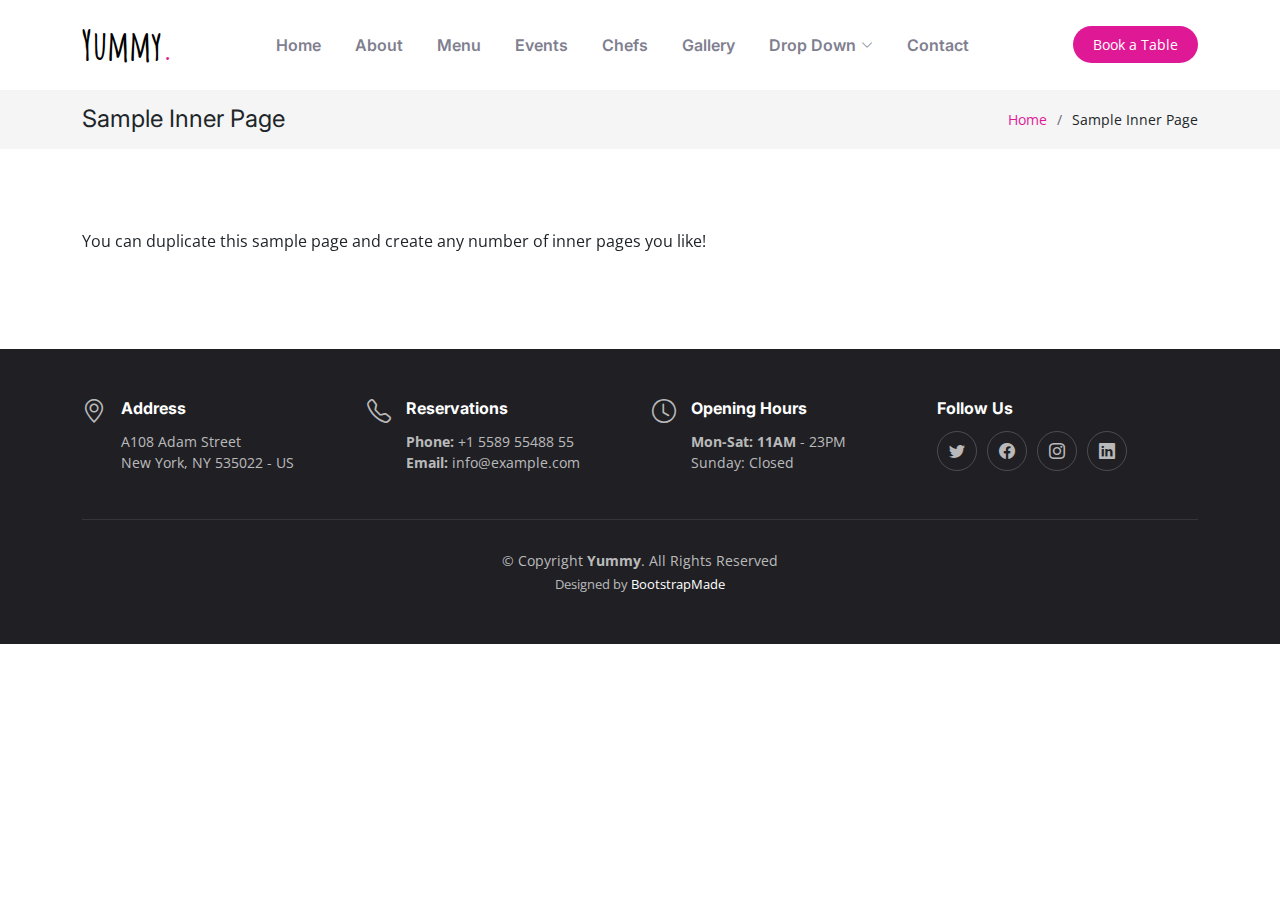
<file: sample-inner-page.html>
<!DOCTYPE html>
<html lang="en">

<head>
  <meta charset="utf-8">
  <meta content="width=device-width, initial-scale=1.0" name="viewport">

  <title>[Template] Sample Inner Page</title>
  <meta content="" name="description">
  <meta content="" name="keywords">

  <!-- Favicons -->
  <link href="assets/img/favicon.png" rel="icon">
  <link href="assets/img/apple-touch-icon.png" rel="apple-touch-icon">

  <!-- Google Fonts -->
  <link rel="preconnect" href="https://fonts.googleapis.com">
  <link rel="preconnect" href="https://fonts.gstatic.com" crossorigin>
  <link href="https://fonts.googleapis.com/css2?family=Open+Sans:ital,wght@0,300;0,400;0,500;0,600;0,700;1,300;1,400;1,600;1,700&family=Amatic+SC:ital,wght@0,300;0,400;0,500;0,600;0,700;1,300;1,400;1,500;1,600;1,700&family=Inter:ital,wght@0,300;0,400;0,500;0,600;0,700;1,300;1,400;1,500;1,600;1,700&display=swap" rel="stylesheet">

  <!-- Vendor CSS Files -->
  <link href="assets/vendor/bootstrap/css/bootstrap.min.css" rel="stylesheet">
  <link href="assets/vendor/bootstrap-icons/bootstrap-icons.css" rel="stylesheet">
  <link href="assets/vendor/aos/aos.css" rel="stylesheet">
  <link href="assets/vendor/glightbox/css/glightbox.min.css" rel="stylesheet">
  <link href="assets/vendor/swiper/swiper-bundle.min.css" rel="stylesheet">

  <!-- Template Main CSS File -->
  <link href="assets/css/main.css" rel="stylesheet">

  <!-- =======================================================
  * Template Name: Yummy
  * Updated: Mar 10 2023 with Bootstrap v5.2.3
  * Template URL: https://bootstrapmade.com/yummy-bootstrap-restaurant-website-template/
  * Author: BootstrapMade.com
  * License: https://bootstrapmade.com/license/
  ======================================================== -->
</head>

<body>

  <!-- ======= Header ======= -->
  <header id="header" class="header fixed-top d-flex align-items-center">
    <div class="container d-flex align-items-center justify-content-between">

      <a href="index.html" class="logo d-flex align-items-center me-auto me-lg-0">
        <!-- Uncomment the line below if you also wish to use an image logo -->
        <!-- <img src="assets/img/logo.png" alt=""> -->
        <h1>Yummy<span>.</span></h1>
      </a>

      <nav id="navbar" class="navbar">
        <ul>
          <li><a href="#hero">Home</a></li>
          <li><a href="#about">About</a></li>
          <li><a href="#menu">Menu</a></li>
          <li><a href="#events">Events</a></li>
          <li><a href="#chefs">Chefs</a></li>
          <li><a href="#gallery">Gallery</a></li>
          <li class="dropdown"><a href="#"><span>Drop Down</span> <i class="bi bi-chevron-down dropdown-indicator"></i></a>
            <ul>
              <li><a href="#">Drop Down 1</a></li>
              <li class="dropdown"><a href="#"><span>Deep Drop Down</span> <i class="bi bi-chevron-down dropdown-indicator"></i></a>
                <ul>
                  <li><a href="#">Deep Drop Down 1</a></li>
                  <li><a href="#">Deep Drop Down 2</a></li>
                  <li><a href="#">Deep Drop Down 3</a></li>
                  <li><a href="#">Deep Drop Down 4</a></li>
                  <li><a href="#">Deep Drop Down 5</a></li>
                </ul>
              </li>
              <li><a href="#">Drop Down 2</a></li>
              <li><a href="#">Drop Down 3</a></li>
              <li><a href="#">Drop Down 4</a></li>
            </ul>
          </li>
          <li><a href="#contact">Contact</a></li>
        </ul>
      </nav><!-- .navbar -->

      <a class="btn-book-a-table" href="#book-a-table">Book a Table</a>
      <i class="mobile-nav-toggle mobile-nav-show bi bi-list"></i>
      <i class="mobile-nav-toggle mobile-nav-hide d-none bi bi-x"></i>

    </div>
  </header><!-- End Header -->

  <main id="main">

    <!-- ======= Breadcrumbs ======= -->
    <div class="breadcrumbs">
      <div class="container">

        <div class="d-flex justify-content-between align-items-center">
          <h2>Sample Inner Page</h2>
          <ol>
            <li><a href="index.html">Home</a></li>
            <li>Sample Inner Page</li>
          </ol>
        </div>

      </div>
    </div><!-- End Breadcrumbs -->

    <section class="sample-page">
      <div class="container" data-aos="fade-up">

        <p>
          You can duplicate this sample page and create any number of inner pages you like!
        </p>

      </div>
    </section>

  </main><!-- End #main -->

  <!-- ======= Footer ======= -->
  <footer id="footer" class="footer">

    <div class="container">
      <div class="row gy-3">
        <div class="col-lg-3 col-md-6 d-flex">
          <i class="bi bi-geo-alt icon"></i>
          <div>
            <h4>Address</h4>
            <p>
              A108 Adam Street <br>
              New York, NY 535022 - US<br>
            </p>
          </div>

        </div>

        <div class="col-lg-3 col-md-6 footer-links d-flex">
          <i class="bi bi-telephone icon"></i>
          <div>
            <h4>Reservations</h4>
            <p>
              <strong>Phone:</strong> +1 5589 55488 55<br>
              <strong>Email:</strong> info@example.com<br>
            </p>
          </div>
        </div>

        <div class="col-lg-3 col-md-6 footer-links d-flex">
          <i class="bi bi-clock icon"></i>
          <div>
            <h4>Opening Hours</h4>
            <p>
              <strong>Mon-Sat: 11AM</strong> - 23PM<br>
              Sunday: Closed
            </p>
          </div>
        </div>

        <div class="col-lg-3 col-md-6 footer-links">
          <h4>Follow Us</h4>
          <div class="social-links d-flex">
            <a href="#" class="twitter"><i class="bi bi-twitter"></i></a>
            <a href="#" class="facebook"><i class="bi bi-facebook"></i></a>
            <a href="#" class="instagram"><i class="bi bi-instagram"></i></a>
            <a href="#" class="linkedin"><i class="bi bi-linkedin"></i></a>
          </div>
        </div>

      </div>
    </div>

    <div class="container">
      <div class="copyright">
        &copy; Copyright <strong><span>Yummy</span></strong>. All Rights Reserved
      </div>
      <div class="credits">
        <!-- All the links in the footer should remain intact. -->
        <!-- You can delete the links only if you purchased the pro version. -->
        <!-- Licensing information: https://bootstrapmade.com/license/ -->
        <!-- Purchase the pro version with working PHP/AJAX contact form: https://bootstrapmade.com/yummy-bootstrap-restaurant-website-template/ -->
        Designed by <a href="https://bootstrapmade.com/">BootstrapMade</a>
      </div>
    </div>

  </footer><!-- End Footer -->
  <!-- End Footer -->

  <a href="#" class="scroll-top d-flex align-items-center justify-content-center"><i class="bi bi-arrow-up-short"></i></a>

  <div id="preloader"></div>

  <!-- Vendor JS Files -->
  <script src="assets/vendor/bootstrap/js/bootstrap.bundle.min.js"></script>
  <script src="assets/vendor/aos/aos.js"></script>
  <script src="assets/vendor/glightbox/js/glightbox.min.js"></script>
  <script src="assets/vendor/purecounter/purecounter_vanilla.js"></script>
  <script src="assets/vendor/swiper/swiper-bundle.min.js"></script>
  <script src="assets/vendor/php-email-form/validate.js"></script>

  <!-- Template Main JS File -->
  <script src="assets/js/main.js"></script>

</body>

</html>
</file>
<file: assets/css/main.css>
/**
* Template Name: Yummy
* Updated: Mar 10 2023 with Bootstrap v5.2.3
* Template URL: https://bootstrapmade.com/yummy-bootstrap-restaurant-website-template/
* Author: BootstrapMade.com
* License: https://bootstrapmade.com/license/
*/

/*--------------------------------------------------------------
# Set main reusable colors and fonts using CSS variables
# Learn more about CSS variables at https://developer.mozilla.org/en-US/docs/Web/CSS/Using_CSS_custom_properties
--------------------------------------------------------------*/
/* Fonts */
:root {
  --font-default: "Open Sans", system-ui, -apple-system, "Segoe UI", Roboto, "Helvetica Neue", Arial, "Noto Sans", "Liberation Sans", sans-serif, "Apple Color Emoji", "Segoe UI Emoji", "Segoe UI Symbol", "Noto Color Emoji";
  --font-primary: "Amatic SC", sans-serif;
  --font-secondary: "Inter", sans-serif;
}

/* Colors */
/*:root {
  --color-default: #212529;
  --color-primary: #ce1212;
  --color-secondary: #37373f;
}*/

:root {
  --color-default: #212529;
  --color-primary: #df1995;
  --color-secondary: #37373f;
}
/* Smooth scroll behavior */
:root {
  scroll-behavior: smooth;
}

/*--------------------------------------------------------------
# General
--------------------------------------------------------------*/
body {
  font-family: var(--font-default);
  color: var(--color-default);
}

a {
  color: var(--color-primary);
  text-decoration: none;
}

a:hover {
  color: #ec2727;
  text-decoration: none;
}

h1,
h2,
h3,
h4,
h5,
h6 {
  font-family: var(--font-secondary);
}

.rose-element{
	position: absolute;
	bottom: 200px;
	left: -20px;
	display: flex;
	justify-content: flex-end;
}
.rose-element-img{
	width: 240px;
	height: auto;
}


#hero {
  background-image: url( '../img/rose.png' ), url( '../img/rose.png' );
  background-position-x: left,right;
  background-position-y: center,center;
  background-repeat: no-repeat, no-repeat;
  background-size: 10%;

  /*background-size: cover;*/
}

/*--------------------------------------------------------------
# Sections & Section Header
--------------------------------------------------------------*/
section {
  overflow: hidden;
  padding: 80px 0;
}

.section-bg {
  background-color: #eee;
}

.section-header {
  text-align: center;
  padding-bottom: 30px;
}

.section-header h2 {
  font-size: 13px;
  letter-spacing: 1px;
  font-weight: 400;
  margin: 0;
  padding: 0;
  color: #7f7f90;
  text-transform: uppercase;
  font-family: var(--font-default);
}

.section-header p {
  margin: 0;
  font-size: 48px;
  font-weight: 400;
  font-family: var(--font-primary);
}

.section-header p span {
  color: var(--color-primary);
}

/*--------------------------------------------------------------
# Breadcrumbs
--------------------------------------------------------------*/
.breadcrumbs {
  padding: 15px 0;
  background: rgba(55, 55, 63, 0.05);
  margin-top: 90px;
}

@media (max-width: 575px) {
  .breadcrumbs {
    margin-top: 70px;
  }
}

.breadcrumbs h2 {
  font-size: 24px;
  font-weight: 400;
  margin: 0;
}

.breadcrumbs ol {
  display: flex;
  flex-wrap: wrap;
  list-style: none;
  padding: 0;
  margin: 0;
  font-size: 14px;
}

.breadcrumbs ol li+li {
  padding-left: 10px;
}

.breadcrumbs ol li+li::before {
  display: inline-block;
  padding-right: 10px;
  color: #676775;
  content: "/";
}

@media (max-width: 992px) {
  .breadcrumbs .d-flex {
    display: block !important;
  }

  .breadcrumbs h2 {
    margin-bottom: 10px;
  }

  .breadcrumbs ol {
    display: block;
  }

  .breadcrumbs ol li {
    display: inline-block;
  }
}

/*--------------------------------------------------------------
# Scroll top button
--------------------------------------------------------------*/
.scroll-top {
  position: fixed;
  visibility: hidden;
  opacity: 0;
  right: 15px;
  bottom: 15px;
  z-index: 99999;
  background: var(--color-primary);
  width: 44px;
  height: 44px;
  border-radius: 50px;
  transition: all 0.4s;
}

.scroll-top i {
  font-size: 24px;
  color: #fff;
  line-height: 0;
}

.scroll-top:hover {
  background: #ec2727;
  color: #fff;
}

.scroll-top.active {
  visibility: visible;
  opacity: 1;
}

/*--------------------------------------------------------------
# Preloader
--------------------------------------------------------------*/
#preloader {
  position: fixed;
  inset: 0;
  z-index: 9999;
  overflow: hidden;
  background: #fff;
  transition: all 0.6s ease-out;
  width: 100%;
  height: 100vh;
}

#preloader:before,
#preloader:after {
  content: "";
  position: absolute;
  border: 4px solid var(--color-primary);
  border-radius: 50%;
  animation: animate-preloader 2s cubic-bezier(0, 0.2, 0.8, 1) infinite;
}

#preloader:after {
  animation-delay: -0.5s;
}

@keyframes animate-preloader {
  0% {
    width: 10px;
    height: 10px;
    top: calc(50% - 5px);
    left: calc(50% - 5px);
    opacity: 1;
  }

  100% {
    width: 72px;
    height: 72px;
    top: calc(50% - 36px);
    left: calc(50% - 36px);
    opacity: 0;
  }
}

/*--------------------------------------------------------------
# Disable aos animation delay on mobile devices
--------------------------------------------------------------*/
@media screen and (max-width: 768px) {
  [data-aos-delay] {
    transition-delay: 0 !important;
  }
}

/*--------------------------------------------------------------
# Header
--------------------------------------------------------------*/
.header {
  background: #fff;
  transition: all 0.5s;
  z-index: 997;
  height: 90px;
  border-bottom: 1px solid #fff;
}

@media (max-width: 575px) {
  .header {
    height: 70px;
  }
}

.header.sticked {
  border-color: #fff;
  border-color: #eee;
}

.header .logo img {
  max-height: 40px;
  margin-right: 6px;
}

.header .logo h1 {
  font-size: 40px;
  font-weight: 700;
  color: #000;
  margin: 0;
  font-family: var(--font-primary);
}

.header .logo h1 span {
  color: var(--color-primary);
}

.header .btn-book-a-table,
.header .btn-book-a-table:focus {
  font-size: 14px;
  color: #fff;
  background: var(--color-primary);
  padding: 8px 20px;
  margin-left: 30px;
  border-radius: 50px;
  transition: 0.3s;
}

.header .btn-book-a-table:hover,
.header .btn-book-a-table:focus:hover {
  color: #fff;
  background: var(--color-primary);
}

section {
  scroll-margin-top: 90px;
}

/*--------------------------------------------------------------
# Desktop Navigation
--------------------------------------------------------------*/
@media (min-width: 1280px) {
  .navbar {
    padding: 0;
  }

  .navbar ul {
    margin: 0;
    padding: 0;
    display: flex;
    list-style: none;
    align-items: center;
  }

  .navbar li {
    position: relative;
  }

  .navbar>ul>li {
    white-space: nowrap;
    padding: 10px 0 10px 28px;
  }

  .navbar a,
  .navbar a:focus {
    display: flex;
    align-items: center;
    justify-content: space-between;
    padding: 0 3px;
    font-family: var(--font-secondary);
    font-size: 16px;
    font-weight: 600;
    color: #7f7f90;
    white-space: nowrap;
    transition: 0.3s;
    position: relative;
  }

  .navbar a i,
  .navbar a:focus i {
    font-size: 12px;
    line-height: 0;
    margin-left: 5px;
  }

  .navbar>ul>li>a:before {
    content: "";
    position: absolute;
    width: 100%;
    height: 2px;
    bottom: -6px;
    left: 0;
    background-color: var(--color-primary);
    visibility: hidden;
    width: 0px;
    transition: all 0.3s ease-in-out 0s;
  }

  .navbar a:hover:before,
  .navbar li:hover>a:before,
  .navbar .active:before {
    visibility: visible;
    width: 100%;
  }

  .navbar a:hover,
  .navbar .active,
  .navbar .active:focus,
  .navbar li:hover>a {
    color: #000;
  }

  .navbar .dropdown ul {
    display: block;
    position: absolute;
    left: 28px;
    top: calc(100% + 30px);
    margin: 0;
    padding: 10px 0;
    z-index: 99;
    opacity: 0;
    visibility: hidden;
    background: #fff;
    box-shadow: 0px 0px 30px rgba(127, 137, 161, 0.25);
    transition: 0.3s;
    border-radius: 4px;
  }

  .navbar .dropdown ul li {
    min-width: 200px;
  }

  .navbar .dropdown ul a {
    padding: 10px 20px;
    font-size: 15px;
    text-transform: none;
    font-weight: 600;
  }

  .navbar .dropdown ul a i {
    font-size: 12px;
  }

  .navbar .dropdown ul a:hover,
  .navbar .dropdown ul .active:hover,
  .navbar .dropdown ul li:hover>a {
    color: var(--color-primary);
  }

  .navbar .dropdown:hover>ul {
    opacity: 1;
    top: 100%;
    visibility: visible;
  }

  .navbar .dropdown .dropdown ul {
    top: 0;
    left: calc(100% - 30px);
    visibility: hidden;
  }

  .navbar .dropdown .dropdown:hover>ul {
    opacity: 1;
    top: 0;
    left: 100%;
    visibility: visible;
  }
}

@media (min-width: 1280px) and (max-width: 1366px) {
  .navbar .dropdown .dropdown ul {
    left: -90%;
  }

  .navbar .dropdown .dropdown:hover>ul {
    left: -100%;
  }
}

@media (min-width: 1280px) {

  .mobile-nav-show,
  .mobile-nav-hide {
    display: none;
  }
}

/*--------------------------------------------------------------
# Mobile Navigation
--------------------------------------------------------------*/
@media (max-width: 1279px) {
  .header .logo h1 {
  font-size: 28px;
  font-weight: 700;
  color: #000;
  margin: 0;
  font-family: var(--font-primary);
  }
  .navbar {
    position: fixed;
    top: 0;
    right: -100%;
    width: 100%;
    max-width: 400px;
    border-left: 1px solid #666;
    bottom: 0;
    transition: 0.3s;
    z-index: 9997;
  }

  .navbar ul {
    position: absolute;
    inset: 0;
    padding: 50px 0 10px 0;
    margin: 0;
    background: rgba(255, 255, 255, 0.9);
    overflow-y: auto;
    transition: 0.3s;
    z-index: 9998;
  }

  .navbar a,
  .navbar a:focus {
    display: flex;
    align-items: center;
    justify-content: space-between;
    padding: 10px 20px;
    font-family: var(--font-secondary);
    border-bottom: 2px solid rgba(255, 255, 255, 0.8);
    font-size: 16px;
    font-weight: 600;
    color: #7f7f90;
    white-space: nowrap;
    transition: 0.3s;
  }

  .navbar a i,
  .navbar a:focus i {
    font-size: 12px;
    line-height: 0;
    margin-left: 5px;
  }

  .navbar a:hover,
  .navbar li:hover>a {
    color: #000;
  }

  .navbar .active,
  .navbar .active:focus {
    color: #000;
    border-color: var(--color-primary);
  }

  .navbar .dropdown ul,
  .navbar .dropdown .dropdown ul {
    position: static;
    display: none;
    padding: 10px 0;
    margin: 10px 20px;
    transition: all 0.5s ease-in-out;
    border: 1px solid #eee;
  }

  .navbar .dropdown>.dropdown-active,
  .navbar .dropdown .dropdown>.dropdown-active {
    display: block;
  }

  .mobile-nav-show {
    color: var(--color-secondary);
    font-size: 28px;
    cursor: pointer;
    line-height: 0;
    transition: 0.5s;
    z-index: 9999;
    margin: 0 10px 0 20px;
  }

  .mobile-nav-hide {
    color: var(--color-secondary);
    font-size: 32px;
    cursor: pointer;
    line-height: 0;
    transition: 0.5s;
    position: fixed;
    right: 20px;
    top: 20px;
    z-index: 9999;
  }

  .mobile-nav-active {
    overflow: hidden;
  }

  .mobile-nav-active .navbar {
    right: 0;
  }

  .mobile-nav-active .navbar:before {
    content: "";
    position: fixed;
    inset: 0;
    background: rgba(255, 255, 255, 0.8);
    z-index: 9996;
  }
}

/*--------------------------------------------------------------
# About Section
--------------------------------------------------------------*/
.about .about-img {
  min-height: 500px;
}

.about h3 {
  font-weight: 700;
  font-size: 36px;
  margin-bottom: 30px;
  font-family: var(--font-secondary);
}

.about .call-us {
  left: 10%;
  right: 10%;
  bottom: 10%;
  background-color: #fff;
  box-shadow: 0px 2px 25px rgba(0, 0, 0, 0.08);
  padding: 20px;
  text-align: center;
}

.about .call-us h4 {
  font-size: 24px;
  font-weight: 700;
  margin-bottom: 5px;
  font-family: var(--font-default);
}

.about .call-us p {
  font-size: 28px;
  font-weight: 700;
  color: var(--color-primary);
}

.about .content ul {
  list-style: none;
  padding: 0;
}

.about .content ul li {
  padding: 0 0 8px 26px;
  position: relative;
}

.about .content ul i {
  position: absolute;
  font-size: 20px;
  left: 0;
  top: -3px;
  color: var(--color-primary);
}

.about .content p:last-child {
  margin-bottom: 0;
}

.about .play-btn {
  width: 94px;
  height: 94px;
  background: radial-gradient(var(--color-primary) 50%, rgba(206, 18, 18, 0.4) 52%);
  border-radius: 50%;
  display: block;
  position: absolute;
  left: calc(50% - 47px);
  top: calc(50% - 47px);
  overflow: hidden;
}

.about .play-btn:before {
  content: "";
  position: absolute;
  width: 120px;
  height: 120px;
  animation-delay: 0s;
  animation: pulsate-btn 2s;
  animation-direction: forwards;
  animation-iteration-count: infinite;
  animation-timing-function: steps;
  opacity: 1;
  border-radius: 50%;
  border: 5px solid rgba(206, 18, 18, 0.7);
  top: -15%;
  left: -15%;
  background: rgba(198, 16, 0, 0);
}

.about .play-btn:after {
  content: "";
  position: absolute;
  left: 50%;
  top: 50%;
  transform: translateX(-40%) translateY(-50%);
  width: 0;
  height: 0;
  border-top: 10px solid transparent;
  border-bottom: 10px solid transparent;
  border-left: 15px solid #fff;
  z-index: 100;
  transition: all 400ms cubic-bezier(0.55, 0.055, 0.675, 0.19);
}

.about .play-btn:hover:before {
  content: "";
  position: absolute;
  left: 50%;
  top: 50%;
  transform: translateX(-40%) translateY(-50%);
  width: 0;
  height: 0;
  border: none;
  border-top: 10px solid transparent;
  border-bottom: 10px solid transparent;
  border-left: 15px solid #fff;
  z-index: 200;
  animation: none;
  border-radius: 0;
}

.about .play-btn:hover:after {
  border-left: 15px solid var(--color-primary);
  transform: scale(20);
}

@keyframes pulsate-btn {
  0% {
    transform: scale(0.6, 0.6);
    opacity: 1;
  }

  100% {
    transform: scale(1, 1);
    opacity: 0;
  }
}

/*--------------------------------------------------------------
# Why Us Section
--------------------------------------------------------------*/
.why-us .why-box {
  padding: 30px;
  background: var(--color-primary);
  color: #fff;
}

.why-us .why-box h3 {
  font-weight: 700;
  font-size: 34px;
  margin-bottom: 30px;
}

.why-us .why-box p {
  margin-bottom: 30px;
}

.why-us .why-box .more-btn {
  display: inline-block;
  background: rgba(255, 255, 255, 0.3);
  padding: 6px 30px 8px 30px;
  color: #fff;
  border-radius: 50px;
  transition: all ease-in-out 0.4s;
}

.why-us .why-box .more-btn i {
  font-size: 14px;
}

.why-us .why-box .more-btn:hover {
  color: var(--color-primary);
  background: #fff;
}

.why-us .icon-box {
  text-align: center;
  background: #fff;
  padding: 40px 30px;
  width: 100%;
  height: 100%;
  border: 1px solid rgba(55, 55, 63, 0.1);
  transition: 0.3s;
}

.why-us .icon-box i {
  color: var(--color-primary);
  margin-bottom: 30px;
  font-size: 32px;
  margin-bottom: 30px;
  background: rgba(206, 18, 18, 0.1);
  border-radius: 50px;
  display: flex;
  align-items: center;
  justify-content: center;
  width: 64px;
  height: 64px;
}

.why-us .icon-box h4 {
  font-size: 20px;
  font-weight: 400;
  margin: 0 0 30px 0;
  font-family: var(--font-secondary);
}

.why-us .icon-box p {
  font-size: 15px;
  color: #6c757d;
}

@media (min-width: 1200px) {
  .why-us .icon-box:hover {
    transform: scale(1.1);
  }
}

/*--------------------------------------------------------------
# Stats Counter Section
--------------------------------------------------------------*/
.stats-counter {
  background: linear-gradient(rgba(0, 0, 0, 0.5), rgba(0, 0, 0, 0.5)), url("../img/stats-bg.jpg") center center;
  background-size: cover;
  padding: 100px 0;
}

@media (min-width: 1365px) {
  .stats-counter {
    background-attachment: fixed;
  }
}

.stats-counter .stats-item {
  padding: 30px;
  width: 100%;
}

.stats-counter .stats-item span {
  font-size: 48px;
  display: block;
  color: #fff;
  font-weight: 700;
}

.stats-counter .stats-item p {
  padding: 0;
  margin: 0;
  font-family: var(--font-secondary);
  font-size: 16px;
  font-weight: 700;
  color: rgba(255, 255, 255, 0.6);
}

/*--------------------------------------------------------------
# Menu Section
--------------------------------------------------------------*/
.menu .nav-tabs {
  border: 0;
}

.menu .nav-link {
  margin: 0 10px;
  padding: 10px 5px;
  transition: 0.3s;
  color: var(--color-secondary);
  border-radius: 0;
  cursor: pointer;
  height: 100%;
  border: 0;
  border-bottom: 2px solid #b6b6bf;
}

@media (max-width: 575px) {
  .menu .nav-link {
    margin: 0 10px;
    padding: 10px 0;
  }
}

.menu .nav-link i {
  padding-right: 15px;
  font-size: 48px;
}

.menu .nav-link h4 {
  font-size: 18px;
  font-weight: 400;
  margin: 0;
  font-family: var(--font-secondary);
}

@media (max-width: 575px) {
  .menu .nav-link h4 {
    font-size: 16px;
  }
}

.menu .nav-link:hover {
  color: var(--color-primary);
}

.menu .nav-link.active {
  color: var(--color-primary);
  border-color: var(--color-primary);
}

.menu .tab-content .tab-header {
  padding: 30px 0;
}

.menu .tab-content .tab-header p {
  font-size: 14px;
  text-transform: uppercase;
  color: #676775;
  margin-bottom: 0;
}

.menu .tab-content .tab-header h3 {
  font-size: 36px;
  font-weight: 600;
  color: var(--color-primary);
}

.menu .tab-content .menu-item {
  -moz-text-align-last: center;
  text-align-last: center;
}

.menu .tab-content .menu-item .menu-img {
  padding: 0 60px;
  margin-bottom: 15px;
}

.menu .tab-content .menu-item h4 {
  font-size: 22px;
  font-weight: 500;
  color: var(--color-secondary);
  font-family: var(--font-secondary);
  font-weight: 30px;
  margin-bottom: 5px;
}

.menu .tab-content .menu-item .ingredients {
  font-family: var(--font-secondary);
  color: #8d8d9b;
  margin-bottom: 5px;
}

.menu .tab-content .menu-item .price {
  font-size: 24px;
  font-weight: 700;
  color: var(--color-primary);
}

/*--------------------------------------------------------------
# Testimonials Section
--------------------------------------------------------------*/
.testimonials .section-header {
  margin-bottom: 40px;
}

.testimonials .testimonials-carousel,
.testimonials .testimonials-slider {
  overflow: hidden;
}

.testimonials .testimonial-item .testimonial-content {
  border-left: 3px solid var(--color-primary);
  padding-left: 30px;
}

.testimonials .testimonial-item .testimonial-img {
  border-radius: 50%;
  border: 4px solid #fff;
  margin: 0 auto;
}

.testimonials .testimonial-item h3 {
  font-size: 20px;
  font-weight: bold;
  margin: 10px 0 5px 0;
  color: var(--color-default);
  font-family: var(--font-secondary);
}

.testimonials .testimonial-item h4 {
  font-size: 14px;
  color: #6c757d;
  margin: 0 0 10px 0;
  font-family: var(--font-secondary);
}

.testimonials .testimonial-item .stars i {
  color: #ffc107;
  margin: 0 1px;
}

.testimonials .testimonial-item .quote-icon-left,
.testimonials .testimonial-item .quote-icon-right {
  color: #f05656;
  font-size: 26px;
  line-height: 0;
}

.testimonials .testimonial-item .quote-icon-left {
  display: inline-block;
  left: -5px;
  position: relative;
}

.testimonials .testimonial-item .quote-icon-right {
  display: inline-block;
  right: -5px;
  position: relative;
  top: 10px;
  transform: scale(-1, -1);
}

.testimonials .testimonial-item p {
  font-style: italic;
}

.testimonials .swiper-pagination {
  margin-top: 40px;
  position: relative;
}

.testimonials .swiper-pagination .swiper-pagination-bullet {
  width: 12px;
  height: 12px;
  background-color: #d1d1d7;
  opacity: 1;
}

.testimonials .swiper-pagination .swiper-pagination-bullet-active {
  background-color: var(--color-primary);
}

/*--------------------------------------------------------------
# Events Section
--------------------------------------------------------------*/
.events .container-fluid {
  padding: 0;
}

.events .event-item {
  background-size: cover;
  background-position: cente;
  min-height: 600px;
  padding: 30px;
}

@media (max-width: 575px) {
  .events .event-item {
    min-height: 500px;
  }
}

.events .event-item:before {
  content: "";
  background: rgba(0, 0, 0, 0.6);
  position: absolute;
  inset: 0;
}

.events .event-item h3 {
  font-size: 24px;
  font-weight: 700;
  margin-bottom: 5px;
  color: #fff;
  position: relative;
}

.events .event-item .price {
  color: #fff;
  border-bottom: 2px solid var(--color-primary);
  font-size: 32px;
  font-weight: 700;
  margin-bottom: 15px;
  position: relative;
}

.events .event-item .description {
  margin-bottom: 0;
  color: rgba(255, 255, 255, 0.9);
  position: relative;
}

@media (min-width: 1200px) {
  .events .swiper-slide-active+.swiper-slide {
    border-left: 1px solid rgba(255, 255, 255, 0.5);
    border-right: 1px solid rgba(255, 255, 255, 0.5);
    z-index: 1;
  }
}

.events .swiper-pagination {
  margin-top: 20px;
  position: relative;
}

.events .swiper-pagination .swiper-pagination-bullet {
  width: 10px;
  height: 10px;
  background-color: #d1d1d7;
  opacity: 1;
}

.events .swiper-pagination .swiper-pagination-bullet-active {
  background-color: var(--color-primary);
}

/*--------------------------------------------------------------
# Chefs Section
--------------------------------------------------------------*/
.chefs .chef-member {
  overflow: hidden;
  text-align: center;
  border-radius: 5px;
  background: #fff;
  box-shadow: 0px 0 30px rgba(55, 55, 63, 0.08);
  transition: 0.3s;
}

.chefs .chef-member .member-img {
  position: relative;
  overflow: hidden;
}

.chefs .chef-member .member-img:after {
  position: absolute;
  content: "";
  left: 0;
  bottom: 0;
  height: 100%;
  width: 100%;
  background: url(../img/team-shape.svg) no-repeat center bottom;
  background-size: contain;
  z-index: 1;
}

.chefs .chef-member .social {
  position: absolute;
  right: -100%;
  top: 30px;
  opacity: 0;
  border-radius: 4px;
  transition: 0.5s;
  background: rgba(255, 255, 255, 0.3);
  z-index: 2;
}

.chefs .chef-member .social a {
  transition: color 0.3s;
  color: rgba(55, 55, 63, 0.4);
  margin: 15px 12px;
  display: block;
  line-height: 0;
  text-align: center;
}

.chefs .chef-member .social a:hover {
  color: rgba(55, 55, 63, 0.9);
}

.chefs .chef-member .social i {
  font-size: 18px;
}

.chefs .chef-member .member-info {
  padding: 10px 15px 20px 15px;
}

.chefs .chef-member .member-info h4 {
  font-weight: 700;
  margin-bottom: 5px;
  font-size: 20px;
  color: var(--color-secondary);
}

.chefs .chef-member .member-info span {
  display: block;
  font-size: 14px;
  font-weight: 400;
  color: rgba(33, 37, 41, 0.4);
}

.chefs .chef-member .member-info p {
  font-style: italic;
  font-size: 14px;
  padding-top: 15px;
  line-height: 26px;
  color: rgba(33, 37, 41, 0.7);
}

.chefs .chef-member:hover {
  transform: scale(1.08);
  box-shadow: 0px 0 30px rgba(55, 55, 63, 0.15);
}

.chefs .chef-member:hover .social {
  right: 8px;
  opacity: 1;
}

/*--------------------------------------------------------------
# Book A Table Section
--------------------------------------------------------------*/
.book-a-table .reservation-img {
  min-height: 500px;
  background-size: cover;
  background-position: center;
}

.book-a-table .reservation-form-bg {
  background: rgba(55, 55, 63, 0.04);
}

.book-a-table .php-email-form {
  padding: 40px;
}

@media (max-width: 575px) {
  .book-a-table .php-email-form {
    padding: 20px;
  }
}

.book-a-table .php-email-form h3 {
  font-size: 14px;
  font-weight: 700;
  text-transform: uppercase;
  letter-spacing: 1px;
}

.book-a-table .php-email-form h4 {
  font-size: 14px;
  font-weight: 700;
  text-transform: uppercase;
  letter-spacing: 1px;
  margin: 20px 0 0 0;
}

.book-a-table .php-email-form p {
  font-size: 14px;
  margin-bottom: 20px;
}

.book-a-table .php-email-form .error-message {
  display: none;
  color: #fff;
  background: #df1529;
  text-align: left;
  padding: 15px;
  margin-bottom: 24px;
  font-weight: 600;
}

.book-a-table .php-email-form .sent-message {
  display: none;
  color: #fff;
  background: #059652;
  text-align: center;
  padding: 15px;
  margin-bottom: 24px;
  font-weight: 600;
}

.book-a-table .php-email-form .loading {
  display: none;
  background: #fff;
  text-align: center;
  padding: 15px;
  margin-bottom: 24px;
}

.book-a-table .php-email-form .loading:before {
  content: "";
  display: inline-block;
  border-radius: 50%;
  width: 24px;
  height: 24px;
  margin: 0 10px -6px 0;
  border: 3px solid #059652;
  border-top-color: #fff;
  animation: animate-loading 1s linear infinite;
}

.book-a-table .php-email-form input,
.book-a-table .php-email-form textarea {
  border-radius: 0;
  box-shadow: none;
  font-size: 14px;
  border-radius: 0;
}

.book-a-table .php-email-form input:focus,
.book-a-table .php-email-form textarea:focus {
  border-color: var(--color-primary);
}

.book-a-table .php-email-form input {
  padding: 12px 15px;
}

.book-a-table .php-email-form textarea {
  padding: 12px 15px;
}

.book-a-table .php-email-form button[type=submit] {
  background: var(--color-primary);
  border: 0;
  padding: 14px 60px;
  color: #fff;
  transition: 0.4s;
  border-radius: 50px;
}

.book-a-table .php-email-form button[type=submit]:hover {
  background: #ec2727;
}

@keyframes animate-loading {
  0% {
    transform: rotate(0deg);
  }

  100% {
    transform: rotate(360deg);
  }
}

/*--------------------------------------------------------------
# Gallery Section
--------------------------------------------------------------*/
.gallery {
  overflow: hidden;
}

.gallery .swiper-pagination {
  margin-top: 20px;
  position: relative;
}

.gallery .swiper-pagination .swiper-pagination-bullet {
  width: 12px;
  height: 12px;
  background-color: #d1d1d7;
  opacity: 1;
}

.gallery .swiper-pagination .swiper-pagination-bullet-active {
  background-color: var(--color-primary);
}

.gallery .swiper-slide-active {
  text-align: center;
}

@media (min-width: 992px) {
  .gallery .swiper-wrapper {
    padding: 40px 0;
  }

  .gallery .swiper-slide-active {
    border: 6px solid var(--color-primary);
    padding: 4px;
    background: #fff;
    z-index: 1;
    transform: scale(1.2);
  }
}

/*--------------------------------------------------------------
# Contact Section
--------------------------------------------------------------*/
.contact .info-item {
  background: #f4f4f4;
  padding: 30px;
  height: 100%;
}

.contact .info-item .icon {
  display: flex;
  align-items: center;
  justify-content: center;
  width: 56px;
  height: 56px;
  font-size: 24px;
  line-height: 0;
  color: #fff;
  background: var(--color-primary);
  border-radius: 50%;
  margin-right: 15px;
}

.contact .info-item h3 {
  font-size: 20px;
  color: #6c757d;
  font-weight: 700;
  margin: 0 0 5px 0;
}

.contact .info-item p {
  padding: 0;
  margin: 0;
  line-height: 24px;
  font-size: 14px;
}

.contact .info-item .social-links a {
  font-size: 24px;
  display: inline-block;
  color: rgba(55, 55, 63, 0.7);
  line-height: 1;
  margin: 4px 6px 0 0;
  transition: 0.3s;
}

.contact .info-item .social-links a:hover {
  color: var(--color-primary);
}

.contact .php-email-form {
  width: 100%;
  margin-top: 30px;
  background: #fff;
  box-shadow: 0 0 30px rgba(0, 0, 0, 0.08);
}

.contact .php-email-form .form-group {
  padding-bottom: 20px;
}

.contact .php-email-form .error-message {
  display: none;
  color: #fff;
  background: #df1529;
  text-align: left;
  padding: 15px;
  font-weight: 600;
}

.contact .php-email-form .error-message br+br {
  margin-top: 25px;
}

.contact .php-email-form .sent-message {
  display: none;
  color: #fff;
  background: #059652;
  text-align: center;
  padding: 15px;
  font-weight: 600;
}

.contact .php-email-form .loading {
  display: none;
  background: #fff;
  text-align: center;
  padding: 15px;
}

.contact .php-email-form .loading:before {
  content: "";
  display: inline-block;
  border-radius: 50%;
  width: 24px;
  height: 24px;
  margin: 0 10px -6px 0;
  border: 3px solid #059652;
  border-top-color: #fff;
  animation: animate-loading 1s linear infinite;
}

.contact .php-email-form input,
.contact .php-email-form textarea {
  border-radius: 0;
  box-shadow: none;
  font-size: 14px;
}

.contact .php-email-form input:focus,
.contact .php-email-form textarea:focus {
  border-color: var(--color-primary);
}

.contact .php-email-form input {
  height: 48px;
}

.contact .php-email-form textarea {
  padding: 10px 12px;
}

.contact .php-email-form button[type=submit] {
  background: var(--color-primary);
  border: 0;
  padding: 12px 40px;
  color: #fff;
  transition: 0.4s;
  border-radius: 50px;
}

.contact .php-email-form button[type=submit]:hover {
  background: #ec2727;
}

@keyframes animate-loading {
  0% {
    transform: rotate(0deg);
  }

  100% {
    transform: rotate(360deg);
  }
}

/*--------------------------------------------------------------
# Hero Section
--------------------------------------------------------------*/
.hero {
  width: 100%;
  background-size: cover;
  position: relative;
  min-height: 60vh;
  padding: 160px 0 60px 0;
}

.hero h2 {
  font-size: 64px;
  font-weight: 700;
  margin-bottom: 20px;
  color: var(--color-secondary);
  font-family: var(--font-primary);
}

.hero h2 span {
  color: var(--color-primary);
}

.hero p {
  color: #4f4f5a;
  font-weight: 400;
  margin-bottom: 30px;
}

.hero .btn-book-a-table {
  font-weight: 500;
  font-size: 14px;
  letter-spacing: 1px;
  display: inline-block;
  padding: 12px 36px;
  border-radius: 50px;
  transition: 0.5s;
  color: #fff;
  background: var(--color-primary);
  box-shadow: 0 8px 28px rgba(206, 18, 18, 0.2);
}

.hero .btn-book-a-table:hover {
  background: rgba(206, 18, 18, 0.8);
  box-shadow: 0 8px 28px rgba(206, 18, 18, 0.45);
}

.hero .btn-watch-video {
  font-size: 16px;
  transition: 0.5s;
  margin-left: 25px;
  color: var(--font-secondary);
  font-weight: 600;
}

.hero .btn-watch-video i {
  color: var(--color-primary);
  font-size: 32px;
  transition: 0.3s;
  line-height: 0;
  margin-right: 8px;
}

.hero .btn-watch-video:hover {
  color: var(--color-primary);
}

.hero .btn-watch-video:hover i {
  color: rgba(206, 18, 18, 0.8);
}

@media (max-width: 640px) {
  .hero h2 {
    font-size: 36px;
  }

  .hero .btn-get-started,
  .hero .btn-watch-video {
    font-size: 14px;
  }
}

/*--------------------------------------------------------------
# Footer
--------------------------------------------------------------*/
.footer {
  font-size: 14px;
  background-color: #1f1f24;
  padding: 50px 0;
  color: rgba(255, 255, 255, 0.7);
}

.footer .icon {
  margin-right: 15px;
  font-size: 24px;
  line-height: 0;
}

.footer h4 {
  font-size: 16px;
  font-weight: bold;
  position: relative;
  padding-bottom: 5px;
  color: #fff;
}

.footer .footer-links {
  margin-bottom: 30px;
}

.footer .footer-links ul {
  list-style: none;
  padding: 0;
  margin: 0;
}

.footer .footer-links ul li {
  padding: 10px 0;
  display: flex;
  align-items: center;
}

.footer .footer-links ul li:first-child {
  padding-top: 0;
}

.footer .footer-links ul a {
  color: rgba(255, 255, 255, 0.6);
  transition: 0.3s;
  display: inline-block;
  line-height: 1;
}

.footer .footer-links ul a:hover {
  color: #fff;
}

.footer .social-links a {
  display: flex;
  align-items: center;
  justify-content: center;
  width: 40px;
  height: 40px;
  border-radius: 50%;
  border: 1px solid rgba(255, 255, 255, 0.2);
  font-size: 16px;
  color: rgba(255, 255, 255, 0.7);
  margin-right: 10px;
  transition: 0.3s;
}

.footer .social-links a:hover {
  color: #fff;
  border-color: #fff;
}

.footer .copyright {
  text-align: center;
  padding-top: 30px;
  border-top: 1px solid rgba(255, 255, 255, 0.1);
}

.footer .credits {
  padding-top: 4px;
  text-align: center;
  font-size: 13px;
}

.footer .credits a {
  color: #fff;
}
</file>
